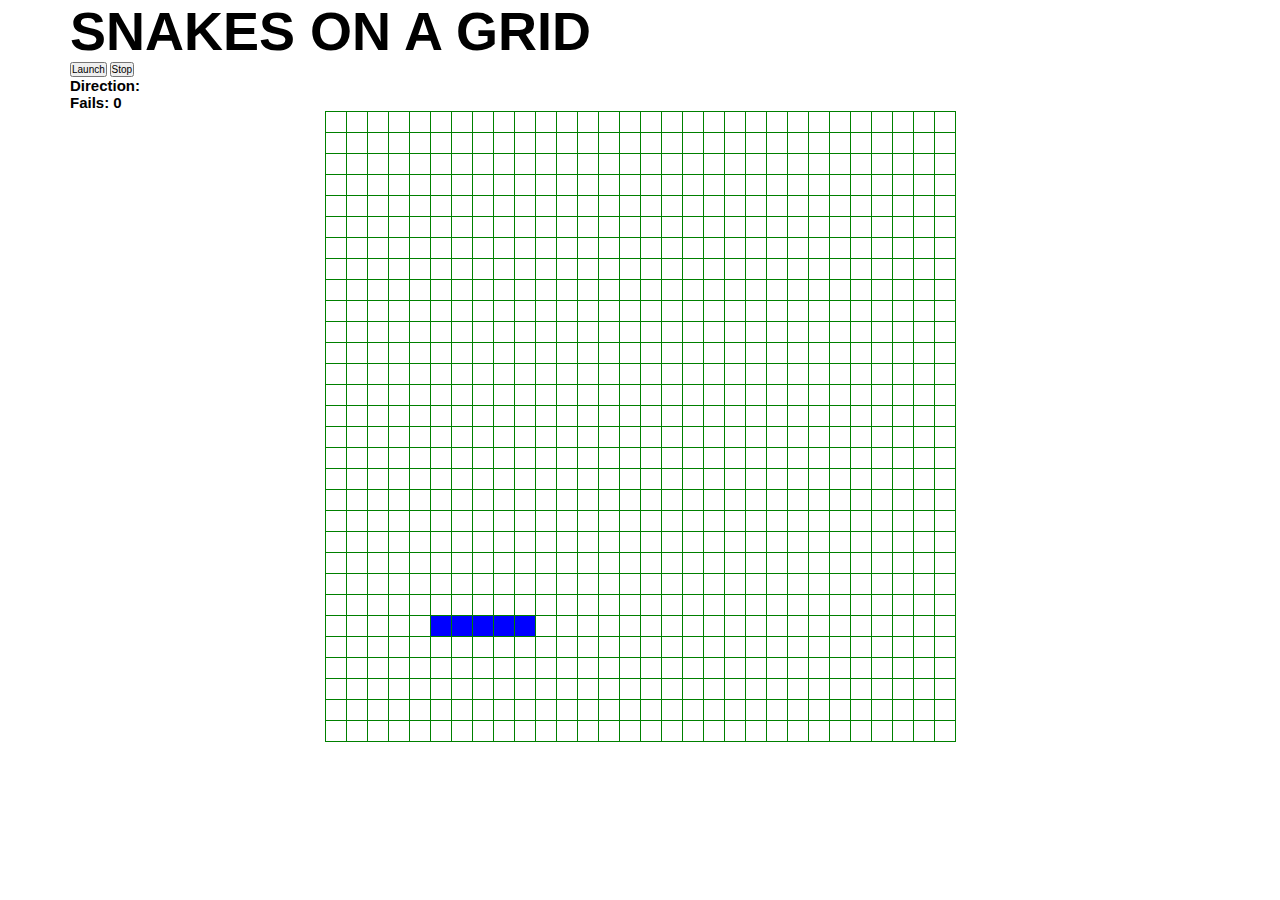
<file: index.html>
<!DOCTYPE html>
	<head>
		<title>SNAKES ON A GRID</title>
		<link rel="stylesheet" href="styles/default.css" type="text/css">
		<script type="text/javascript" src="/scripts/jquery-1.7.1/jquery-1.7.1.js"></script>
		<script src="scripts/snake.js"></script>
	</head>
	<body>

		<!-- Site header -->
		<header id="site-header" class="container">
			<hgroup class="row">
				<h1>SNAKES ON A GRID</h1>
			</hgroup>
		</header>

		<!-- Content wrapper for ajax views -->
		<section id="site-content" class="row">

			<!-- Main game controls -->
			<section id="main-controls">
				<button id="launch">Launch</button>
				<button id="stop">Stop</button>
				<br />
				<h2 id="dir" style="">Direction: </h2>
				<h2 id="fails" style="display:inline;">Fails: 0</h2>
			</section>

			<!-- The actual grid -->
			<section id="grid-wrapper" class="twelvecol last">
			</section>

			<!-- Footer -->
			<footer id="grid-footer">
			</footer>

		</section><!-- End site-content -->

		<!-- Static footer -->
		<footer id="site-footer">
		</footer>
	</body>
</html>
</file>
<file: styles/default.css>
/**********************************************************************************************************************************************************
 * IMPORTED STYLES
 *********************************************************************************************************************************************************/
/* Application styles */
@import url('application/grid.css');
@import url('application/snake.css');

/* Library styles */
@import url('libs/1140/1140.css');
@import url('libs/normalize/normalize.css');


/* Plugin styles */
@import url('');
/**********************************************************************************************************************************************************
* FONT KITS
*********************************************************************************************************************************************************/

/**********************************************************************************************************************************************************
* COLORS
*********************************************************************************************************************************************************
    Type:                           
    Dividers/border:                
    colum articles:                 
*/

/**********************************************************************************************************************************************************
 * DEFAULTS/NORMALIZATIONS/BODY
 *********************************************************************************************************************************************************/
* {
    margin:0;
    padding:0;
}

html {
    font-size: 62.5%;
    height: 100%;
    width: 100%;
}

body {
    height: 100%;
    width: 100%;
}

body img {
    width: auto;
}

/*
 *--------------------------
 * Headers
 *--------------------------
 */

h1, h2, h3, h4, h5, h6 {
    padding: 0;
    margin: 0;
}

h1 {
    font-size: 5.4rem;
    font-size: 54px;
}

h2 {

}

h3 {

}

h4 {

}

h5 {

}

h6 {

}
/*
 *--------------------------
 * Links 
 *--------------------------
 */

a {
    
}

a:hover {

}

a:visited {

}

a img {
    outline: none;
    border: none;
}

a h2:hover {
    text-decoration: underline;
}

/*
 *--------------------------
 * Lists 
 *--------------------------
 */

ul {
    padding:0;
    marign:0;
}

li {
    list-style-type: none;
    display: block;
}

/**********************************************************************************************************************************************************
 * HEADER/NAVIGATION
 *********************************************************************************************************************************************************/

/**********************************************************************************************************************************************************
* CONTENT
**********************************************************************************************************************************************************/

/*
 *--------------------------
 *  Main Content 
 *--------------------------
 */

/**********************************************************************************************************************************************************
 * FOOTER
 *********************************************************************************************************************************************************/

/**********************************************************************************************************************************************************
 
 *********************************************************************************************************************************************************/
</file>
